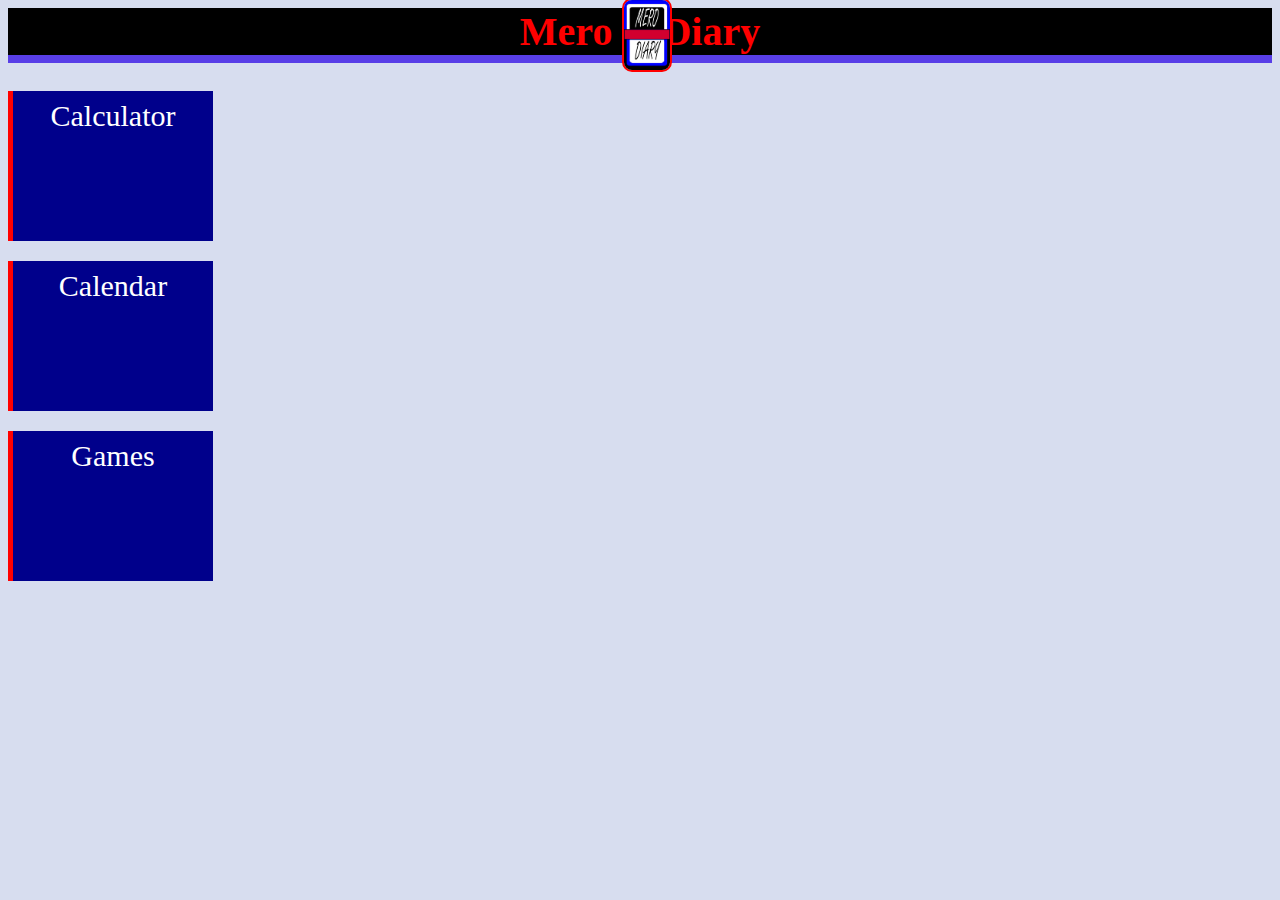
<file: index.html>
<html>
<head>
<title>Mero Diary</title>
<link href="css/main.css" rel="stylesheet">
</head>
<body>
	<div id="header">
	<h3><a href="index.html">
	<span id="a">Mero</span> <img src="merodiay.jpg"/>&nbsp;&nbsp;&nbsp;<span id="b"> Diary</a>
	</span></h3>
	</div>
	
	<div id="container">
	<ul>
	<li><a href="calculator.html">Calculator</a></li>
	<li><a href="calendar.html">Calendar</a></li>
	<li><a href="games.html">Games</a></li>
	</ul>
	</div>
	
	<div id="Right">
	<ul>
	<li><a href="memories.html">Memories</a></li>
	<li><a href="reminder.html">Reminder</a></li>
	<li><a href="contact.html">Contact</a></li>
	</ul>
	</div>
</body>
</html>
</file>
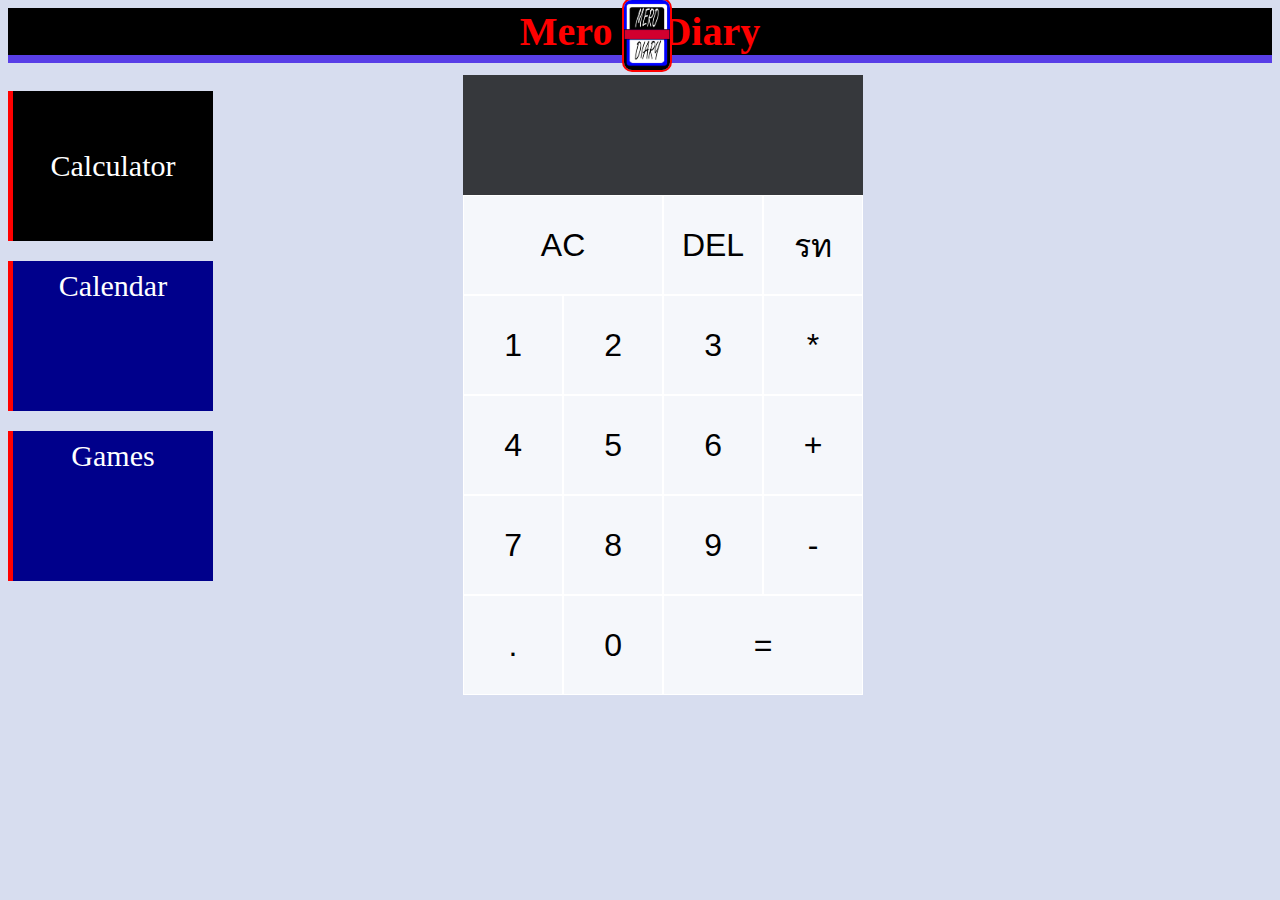
<file: calculator.html>
<html>
<head>
<title>diary</title>
<link href="css/main.css" rel="stylesheet">
<link href="css/calculator.css" rel="stylesheet">
<link href="css/calc.css" rel="stylesheet">
<meta charset="UTF-8">
  <meta name="viewport" content="width=device-width, initial-scale=1.0">
  <meta http-equiv="X-UA-Compatible" content="ie=edge">
 
</head>
<body>
	<div id="header">
	<h3><a href="index.html">
	<span id="a">Mero</span> <img src="merodiay.jpg"/>&nbsp;&nbsp;&nbsp;<span id="b"> Diary</a>
	</span></h3>
	</div>
	
	<div id="container">
	<ul>
	<li id="calculator">Calculator</li>
	<li><a href="calendar.html">Calendar</a></li>
	<li><a href="games.html">Games</a></li>
	</ul>
	</div>
	
	<div id="Right">
	<ul>
	<li>Memories</li>
	<li>Reminder</li>
	<li>Contact</li>
	</ul>
	</div>
								<!calculator!>
	<div class="calculator-grid">
    <div class="output">
      <div data-previous-operand class="previous-operand"></div>
      <div data-current-operand class="current-operand"></div>
    </div>
    <button data-all-clear class="span-two">AC</button>
    <button data-delete>DEL</button>
    <button data-operation>รท</button>
    <button data-number>1</button>
    <button data-number>2</button>
    <button data-number>3</button>
    <button data-operation>*</button>
    <button data-number>4</button>
    <button data-number>5</button>
    <button data-number>6</button>
    <button data-operation>+</button>
    <button data-number>7</button>
    <button data-number>8</button>
    <button data-number>9</button>
    <button data-operation>-</button>
    <button data-number>.</button>
    <button data-number>0</button>
    <button data-equals class="span-two">=</button>
  </div>
					<!javascript!>
					
	<script defer>
	class Calculator {
  constructor(previousOperandTextElement, currentOperandTextElement) {
    this.previousOperandTextElement = previousOperandTextElement
    this.currentOperandTextElement = currentOperandTextElement
    this.clear()
  }

  clear() {
    this.currentOperand = ''
    this.previousOperand = ''
    this.operation = undefined
  }

  delete() {
    this.currentOperand = this.currentOperand.toString().slice(0, -1)
  }

  appendNumber(number) {
    if (number === '.' && this.currentOperand.includes('.')) return
    this.currentOperand = this.currentOperand.toString() + number.toString()
  }

  chooseOperation(operation) {
    if (this.currentOperand === '') return
    if (this.previousOperand !== '') {
      this.compute()
    }
    this.operation = operation
    this.previousOperand = this.currentOperand
    this.currentOperand = ''
  }

  compute() {
    let computation
    const prev = parseFloat(this.previousOperand)
    const current = parseFloat(this.currentOperand)
    if (isNaN(prev) || isNaN(current)) return
    switch (this.operation) {
      case '+':
        computation = prev + current
        break
      case '-':
        computation = prev - current
        break
      case '*':
        computation = prev * current
        break
      case 'รท':
        computation = prev / current
        break
      default:
        return
    }
    this.currentOperand = computation
    this.operation = undefined
    this.previousOperand = ''
  }

  getDisplayNumber(number) {
    const stringNumber = number.toString()
    const integerDigits = parseFloat(stringNumber.split('.')[0])
    const decimalDigits = stringNumber.split('.')[1]
    let integerDisplay
    if (isNaN(integerDigits)) {
      integerDisplay = ''
    } else {
      integerDisplay = integerDigits.toLocaleString('en', { maximumFractionDigits: 0 })
    }
    if (decimalDigits != null) {
      return `${integerDisplay}.${decimalDigits}`
    } else {
      return integerDisplay
    }
  }

  updateDisplay() {
    this.currentOperandTextElement.innerText =
      this.getDisplayNumber(this.currentOperand)
    if (this.operation != null) {
      this.previousOperandTextElement.innerText =
        `${this.getDisplayNumber(this.previousOperand)} ${this.operation}`
    } else {
      this.previousOperandTextElement.innerText = ''
    }
  }
}


const numberButtons = document.querySelectorAll('[data-number]')
const operationButtons = document.querySelectorAll('[data-operation]')
const equalsButton = document.querySelector('[data-equals]')
const deleteButton = document.querySelector('[data-delete]')
const allClearButton = document.querySelector('[data-all-clear]')
const previousOperandTextElement = document.querySelector('[data-previous-operand]')
const currentOperandTextElement = document.querySelector('[data-current-operand]')

const calculator = new Calculator(previousOperandTextElement, currentOperandTextElement)

numberButtons.forEach(button => {
  button.addEventListener('click', () => {
    calculator.appendNumber(button.innerText)
    calculator.updateDisplay()
  })
})

operationButtons.forEach(button => {
  button.addEventListener('click', () => {
    calculator.chooseOperation(button.innerText)
    calculator.updateDisplay()
  })
})

equalsButton.addEventListener('click', button => {
  calculator.compute()
  calculator.updateDisplay()
})

allClearButton.addEventListener('click', button => {
  calculator.clear()
  calculator.updateDisplay()
})

deleteButton.addEventListener('click', button => {
  calculator.delete()
  calculator.updateDisplay()
})
</script>
</body>														
</html>
</file>
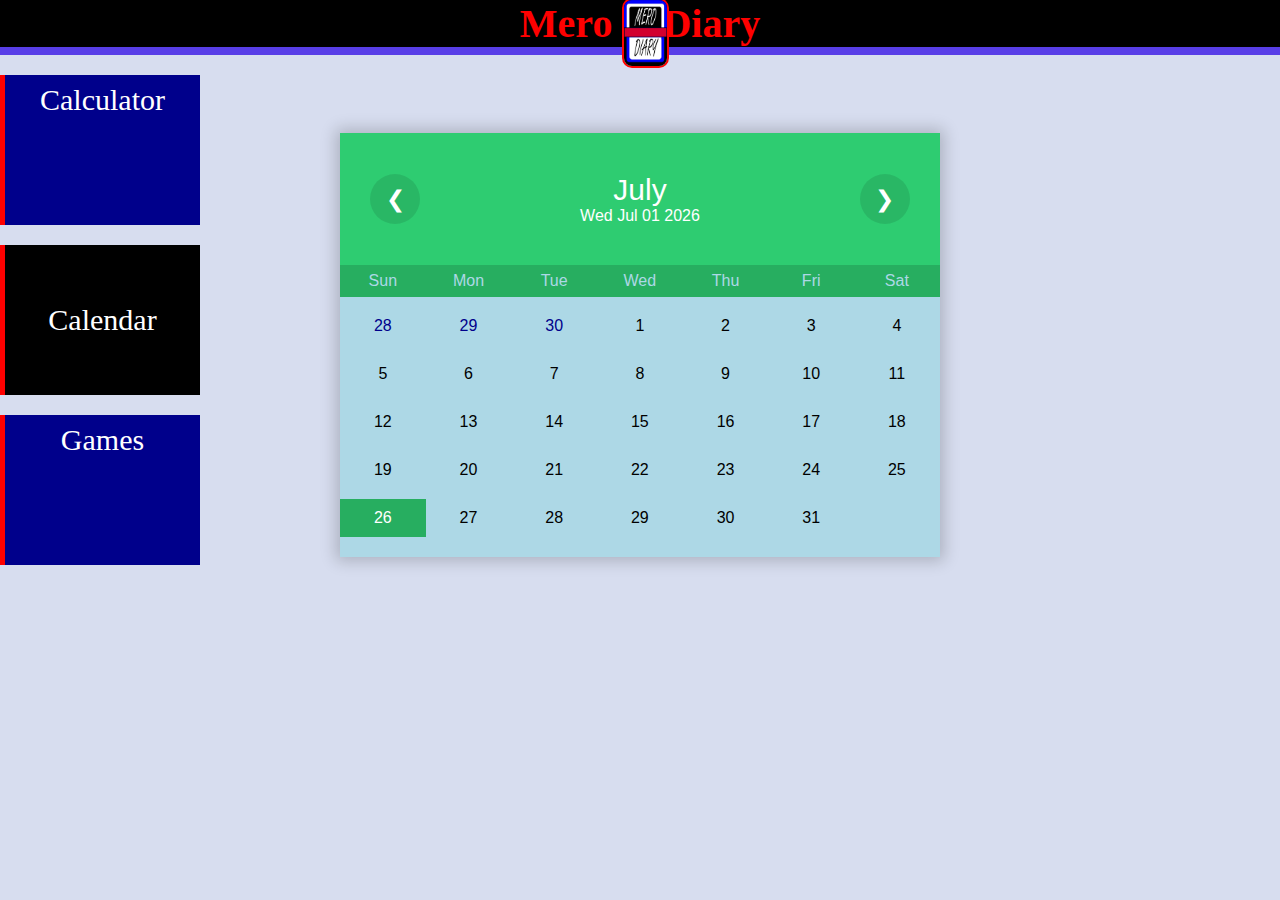
<file: calendar.html>
<html>
<head>
<title>Mero Diary</title>
<link href="css/main.css" rel="stylesheet">
<link href="css/calendar.css" rel="stylesheet">

</head>
<body onload="renderDate()">
	<div id="header">
	<h3><a href="index.html">
	<span id="a">Mero</span> <img src="merodiay.jpg"/>&nbsp;&nbsp;&nbsp;<span id="b"> Diary</a>
	</span></h3>
	</div>
	
	<div id="container">
	<ul>
	<li><a href="calculator.html">Calculator</a></li>
	<li id="calendar">Calendar</li>
	<li><a href="games.html">Games</a></li>
	</ul>
	</div>
	
	<div id="Right">
	<ul>
	<li>Memories</li>
	<li>Reminder</li>
	<li>Contact</li>
	</ul>
	</div>
	
					<!-calendar-!>
	
	
	<div class="wrapper">
        <div class="calendar">
            <div class="month">
                <div class="prev" onclick="moveDate('prev')">
                    <span>&#10094;</span>
                </div>
                <div>
                    <h2 id="month"></h2>
                    <p id="date_str"></p>
                </div>
                <div class="next" onclick="moveDate('next')">
                    <span>&#10095;</span>
                </div>
            </div>
            <div class="weekdays">
                <div>Sun</div>
                <div>Mon</div>
                <div>Tue</div>
                <div>Wed</div>
                <div>Thu</div>
                <div>Fri</div>
                <div>Sat</div>
            </div>
            <div class="days">

            </div>
        </div>
    </div>
	
    <script>
        var dt = new Date();
        function renderDate() {
            dt.setDate(1);
            var day = dt.getDay();
            var today = new Date();
            var endDate = new Date(
                dt.getFullYear(),
                dt.getMonth() + 1,
                0
            ).getDate();

            var prevDate = new Date(
                dt.getFullYear(),
                dt.getMonth(),
                0
            ).getDate();
            var months = [
                "January",
                "February",
                "March",
                "April",
                "May",
                "June",
                "July",
                "August",
                "September",
                "October",
                "November",
                "December"
            ]
            document.getElementById("month").innerHTML = months[dt.getMonth()];
            document.getElementById("date_str").innerHTML = dt.toDateString();
            var cells = "";
            for (x = day; x > 0; x--) {
                cells += "<div class='prev_date'>" + (prevDate - x + 1) + "</div>";
            }
            console.log(day);
            for (i = 1; i <= endDate; i++) {
                if (i == today.getDate() && dt.getMonth() == today.getMonth()) cells += "<div class='today'>" + i + "</div>";
                else
                    cells += "<div>" + i + "</div>";
            }
            document.getElementsByClassName("days")[0].innerHTML = cells;

        }

        function moveDate(para) {
            if(para == "prev") {
                dt.setMonth(dt.getMonth() - 1);
            } else if(para == 'next') {
                dt.setMonth(dt.getMonth() + 1);
            }
            renderDate();
        }
    </script>
</body>
</html>
</file>
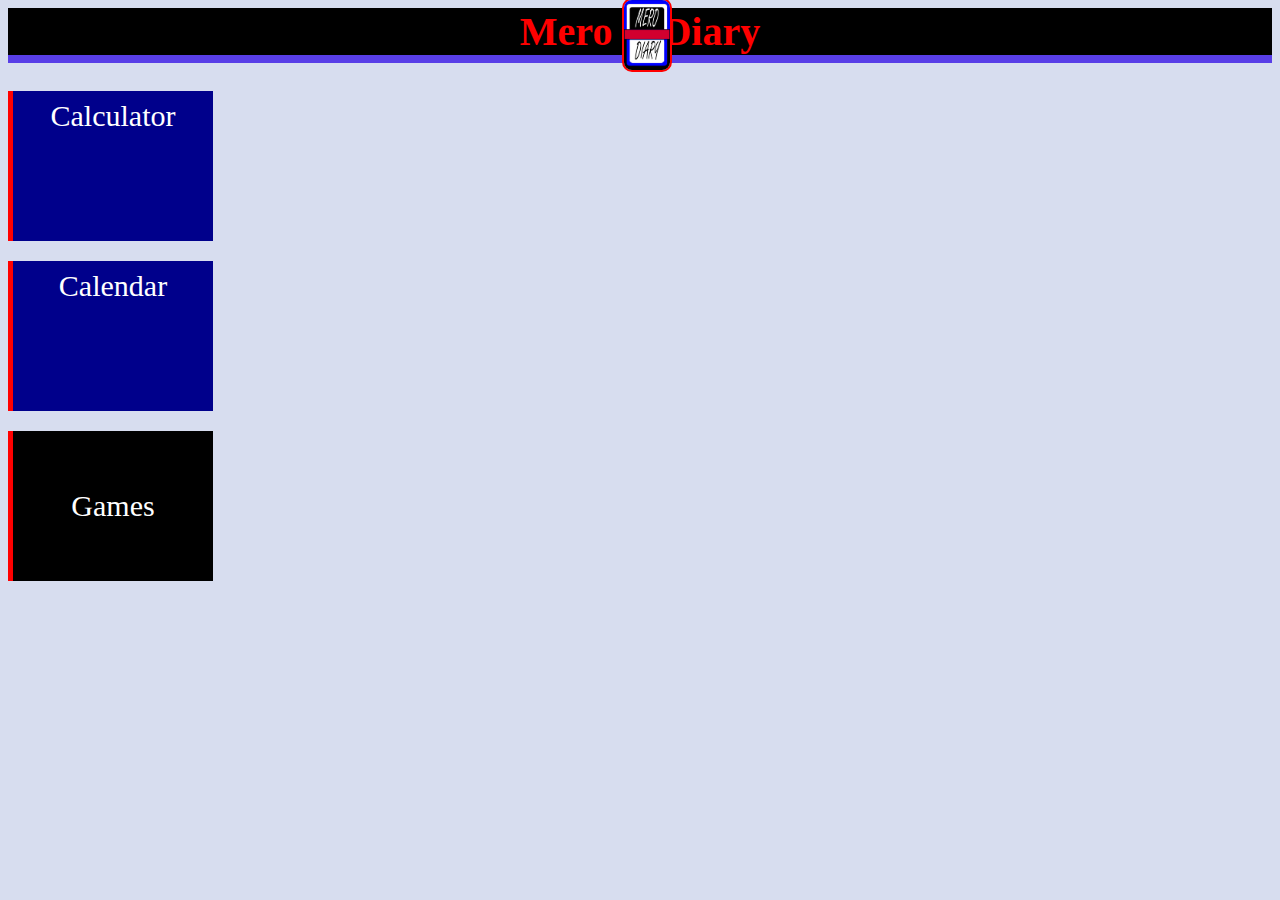
<file: games.html>
<html>
<head>
<title>Mero Diary</title>
<link href="css/main.css" rel="stylesheet">
<link href="css/games.css" rel="stylesheet">

</head>
<body>
	<div id="header">
	<h3><a href="index.html">
	<span id="a">Mero</span> <img src="merodiay.jpg"/>&nbsp;&nbsp;&nbsp;<span id="b"> Diary</a>
	</span></h3>
	</div>
	
	<div id="container">
	<ul>
	<li><a href="calculator.html">Calculator</a></li>
	<li><a href="calendar.html">Calendar</a></li>
	<li id="games">Games</li>
	</ul>
	</div>
	
	<div id="Right">
	<ul>
	<li>Memories</li>
	<li>Reminder</li>
	<li>Contact</li>
	</ul>
	</div>
</body>
</html>
</file>
<file: css/main.css>
body{
	background-color:#D7DDEF;
}
#header{
    width:100%;
    background-color:#583EE7;
    height:55px;
    	
}
#header>h3{
	text-align:center;
	font-size:40px;
    font-family:Comic sans ms;
	color:red;
	background-color:black;
	
}
#container{
	position:absolute;
	top:65px;
	
}
#container ul{
	position:absolute;
	top:-10px;
	left:-40px;
}
	
#container ul li{
	list-style:none;
	float:none;
    width:200px;
    font-family:cursive;
	font-size:30px;
	color:white;
	background-color:darkblue ;
    border-left:5px solid red;
    text-align:center;
	height:150px;
    line-height:50px;
	margin-top:20px;
	
}
#container>ul>li:hover{
	background-color:black;
	color:red;
    transition: 1s;
	height:150px;
	line-height:150px;
	border-left:5px solid blue;
	
}


#Right{
	position:absolute;
	top:65px;
	left:1240;
	
}
#Right ul{
	position:absolute;
	top:-10px;
	left:40px;
}
	
#Right ul li{
	list-style:none;
	float:none;
    width:200px;
    font-family:cursive;
	font-size:30px;
	color:white;
	background-color:darkblue ;
    border-right:5px solid red;
    text-align:center;
	height:150px;
    line-height:50px;
	margin-top:20px;
	
}
#Right>ul>li:hover{
	background-color:black;
	color:red;
    transition: 1s;
	border-right:5px solid blue;
	height:150px;
	line-height:150px;
	
}
img{
	position:absolute;
	top:-2px;
	border-radius:10px;
	border:2px solid red;
	height:70px;
}
img:hover{
	position:absolute;
	top:-2px;
	border-radius:15px;
	border:5px solid red;
	height:100px;
	transition:0.5s;
	margin-left:-8px;
}
#a:hover{
	color:white;
	transition:1s;
}
#b:hover{
	color:white;
	transition:1s;
}
#header>h3>a{
	color:red;
	text-decoration:none;
}
a{
	color:white;
	text-decoration:none;
}
</file>
<file: css/calculator.css>
#container>ul>#calculator{
	background-color:black;
	line-height:150px;
}
#container>ul>#calculator:hover{
	background-color:black;
	line-height:150px;
	color:white;
}
a{
	color:white;
	text-decoration:none;
}
</file>
<file: css/calc.css>
.calculator-grid {
  display: grid;
  justify-content: center;
  align-content: center;
  min-height:100px;
  grid-template-columns: repeat(4, 100px);
  grid-template-rows: minmax(120px, auto) repeat(5, 100px);
  position:relative;
  top:12px;
  left:36%;
  width:400px;
}

.calculator-grid > button {
  cursor: pointer;
  font-size: 2rem;
  border: 1px solid white;
  outline: none;
  background-color: rgba(255, 255, 255, .75);
}

.calculator-grid > button:hover {
  background-color: rgba(255, 255, 255, .9);
}

.span-two {
  grid-column: span 2;
}

.output {
  grid-column: 1 / -1;
  background-color: rgba(0, 0, 0, .75);
  display: flex;
  align-items: flex-end;
  justify-content: space-around;
  flex-direction: column;
  padding: 10px;
  word-wrap: break-word;
  word-break: break-all;
}

.output .previous-operand {
  color: rgba(255, 255, 255, .75);
  font-size: 1.5rem;
}

.output .current-operand {
  color: white;
  font-size: 2.5rem;
}
</file>
<file: css/calendar.css>
#container>ul>#calendar{
	background-color:black;
	line-height:150px;
}
#container>ul>#calendar:hover{
	background-color:black;
	line-height:150px;
	color:white;
}
a{
	color:white;
	text-decoration:none;
}


//calendar//
        ul {
            list-style-type: none;
        }

        body {
            font-family: "Lato", sans-serif;
        }

        * {
            margin: 0;
            box-sizing: border-box;
        }

        .wrapper {
            width: 50%;
            height: 50%;
            display: flex;
			position:absolute;
			top:120px;
			left:25%;
        }

        .calendar {
            margin: auto;
            width: 600px;
            background-color:lightblue;
            box-shadow: 0px 0px 15px 4px rgba(0, 0, 0, 0.2);
       
        }

        .month {
            display: flex;
            justify-content: space-between;
            align-items: center;
            width: 100%;
            padding: 40px 30px;
            text-align: center;
            background-color: #2ecc71;
            color: #fff;
        }

        .weekdays {
            background-color: #27ae60;
            color: lightblue;
            padding: 7px 0;
            display: flex;
        }

        .days {
            font-weight: 300;
            padding: 10px 0;
            display: flex;
            flex-wrap: wrap;
        }

        .weekdays div,
        .days div {
            text-align: center;
            width: 14.28%;
        }

        .days div {
            padding: 10px 0;
            margin-bottom: 10px;
            transition: all 0.4s;
        }

        .prev_date {
            color: darkblue;
        }

        .today {
            background-color: #27ae60;
            color: #fff;
        }

        .days div:hover {
            cursor: pointer;
            background-color: #dfe6e9
        }

        .prev,
        .next {
            display: flex;
            justify-content: center;
            align-items: center;
            width: 50px;
            height: 50px;
            border-radius: 50%;
            font-size: 23px;
            background-color: rgba(0, 0, 0, 0.1);
            transition: all 0.4s;
        }

        .prev:hover,
        .next:hover {
            cursor: pointer;
            background-color: rgba(0, 0, 0, 0.2);
        }

        #month {
            font-size: 30px;
            font-weight: 500;
        }
</file>
<file: css/games.css>
#container>ul>#games{
	background-color:black;
	line-height:150px;
}
#container>ul>#games:hover{
	background-color:black;
	line-height:150px;
	color:white;
}
a{
	color:white;
	text-decoration:none;
}
</file>
